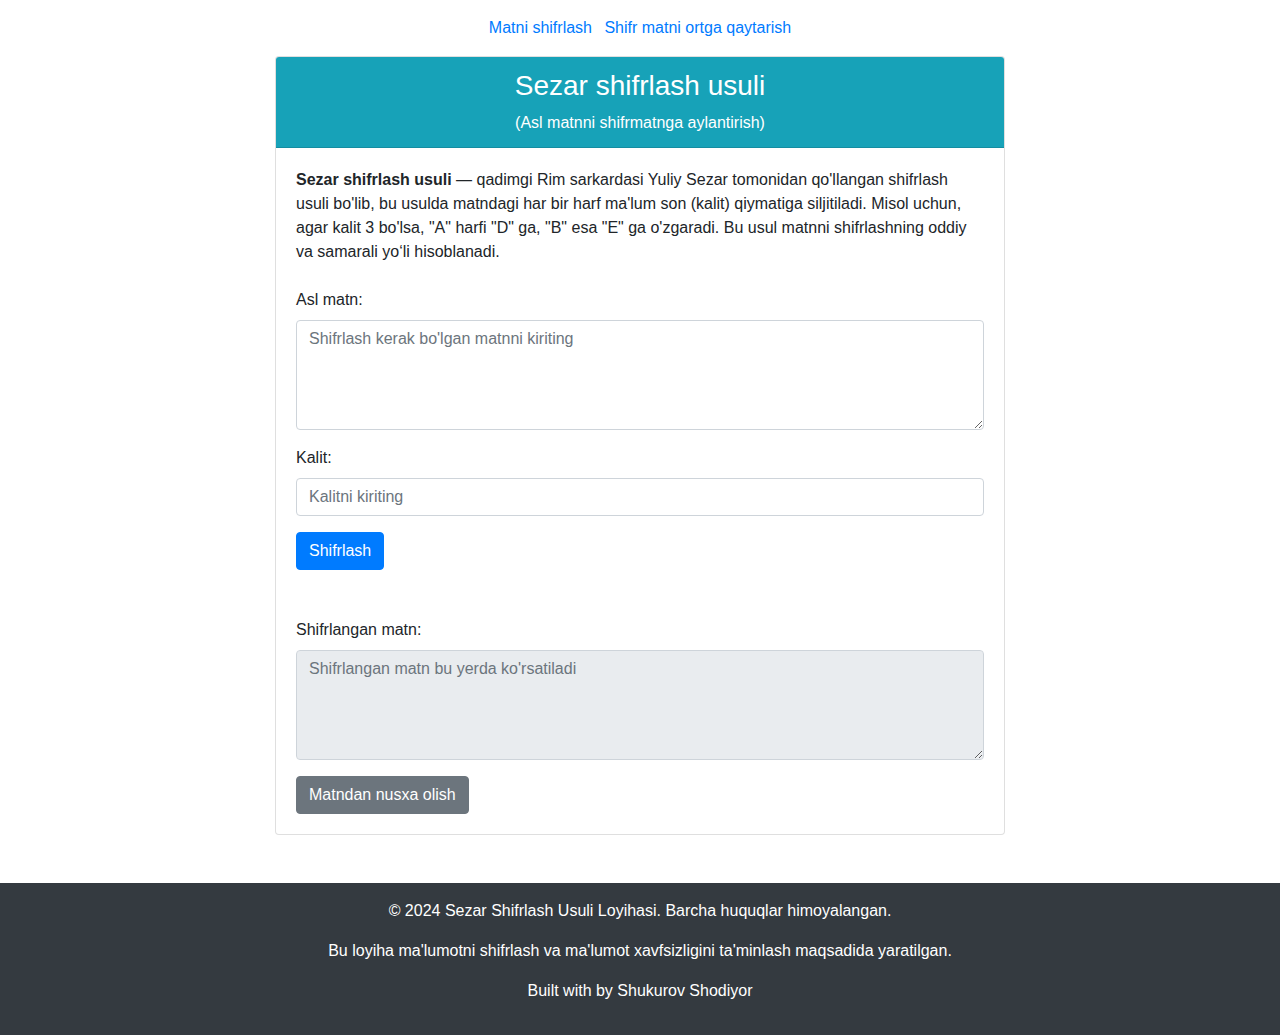
<file: index.html>
<!DOCTYPE html>
<html lang="uz">
  <head>
    <meta charset="UTF-8" />
    <meta name="viewport" content="width=device-width, initial-scale=1.0" />
    <link
      href="https://stackpath.bootstrapcdn.com/bootstrap/4.5.2/css/bootstrap.min.css"
      rel="stylesheet"
    />
    <link rel="stylesheet" href="./main.css" />
    <title>Sezar Shifrlash Usuli</title>
  </head>
  <body>
    <div class="container mt-3">
      <div class="row justify-content-center mb-3">
        <div class="col-12 text-center">
          <a href="/" class="link mr-2"> Matni shifrlash </a>
          <a href="./aslmatn.html" class="link">
            Shifr matni ortga qaytarish
          </a>
        </div>
      </div>

      <div class="row justify-content-center">
        <div class="col-12 col-md-10 col-lg-8">
          <div class="card">
            <div class="card-header text-center text-white bg-info">
              <h3>Sezar shifrlash usuli</h3>
              <span>(Asl matnni shifrmatnga aylantirish)</span>
            </div>
            <div class="card-body">
              <p class="mb-4">
                <strong>Sezar shifrlash usuli</strong> — qadimgi Rim sarkardasi
                Yuliy Sezar tomonidan qo'llangan shifrlash usuli bo'lib, bu
                usulda matndagi har bir harf ma'lum son (kalit) qiymatiga
                siljitiladi. Misol uchun, agar kalit 3 bo'lsa, "A" harfi "D" ga,
                "B" esa "E" ga o'zgaradi. Bu usul matnni shifrlashning oddiy va
                samarali yo‘li hisoblanadi.
              </p>

              <form
                class="needs-validation g-3"
                novalidate
                onsubmit="return false;"
              >
                <div class="form-group">
                  <label for="validationOriginalText" class="form-label"
                    >Asl matn:</label
                  >
                  <textarea
                    class="form-control"
                    rows="4"
                    id="validationOriginalText"
                    placeholder="Shifrlash kerak bo'lgan matnni kiriting"
                    required
                  ></textarea>
                  <div class="invalid-feedback">
                    Iltimos shifrlash kerak bo'lgan matni kiriting
                  </div>
                </div>

                <div class="form-group">
                  <label for="kalit">Kalit:</label>
                  <input
                    class="form-control"
                    type="number"
                    id="kalit"
                    placeholder="Kalitni kiriting"
                    required
                  />
                  <div class="invalid-feedback">
                    Iltimos shifrlash uchun kalitni kiriting
                  </div>
                </div>

                <button
                  class="btn btn-primary"
                  onclick="shifrlash()"
                  type="submit"
                >
                  Shifrlash
                </button>

                <div class="form-group mt-5">
                  <label for="shifrlanganText">Shifrlangan matn:</label>
                  <textarea
                    class="form-control"
                    rows="4"
                    id="shifrlanganText"
                    readonly
                    placeholder="Shifrlangan matn bu yerda ko'rsatiladi"
                  ></textarea>
                </div>
                <button class="btn btn-secondary" onclick="nusxalash()">
                  Matndan nusxa olish
                </button>
              </form>
            </div>
          </div>
        </div>
      </div>
    </div>

    <footer class="bg-dark text-white text-center mt-5 py-3">
      <div class="container">
        <div class="row">
          <div class="col-12">
            <p>
              © 2024 Sezar Shifrlash Usuli Loyihasi. Barcha huquqlar
              himoyalangan.
            </p>
            <p>
              Bu loyiha ma'lumotni shifrlash va ma'lumot xavfsizligini
              ta'minlash maqsadida yaratilgan.
            </p>
            <p>Built with by Shukurov Shodiyor</p>
          </div>
        </div>
      </div>
    </footer>

    <script src="https://code.jquery.com/jquery-3.5.1.slim.min.js"></script>
    <script src="https://cdn.jsdelivr.net/npm/@popperjs/core@2.9.2/dist/umd/popper.min.js"></script>
    <script src="https://stackpath.bootstrapcdn.com/bootstrap/4.5.2/js/bootstrap.min.js"></script>
    <script src="./js/shifrlash.js"></script>
    <script src="./js/main.js"></script>
  </body>
</html>
</file>
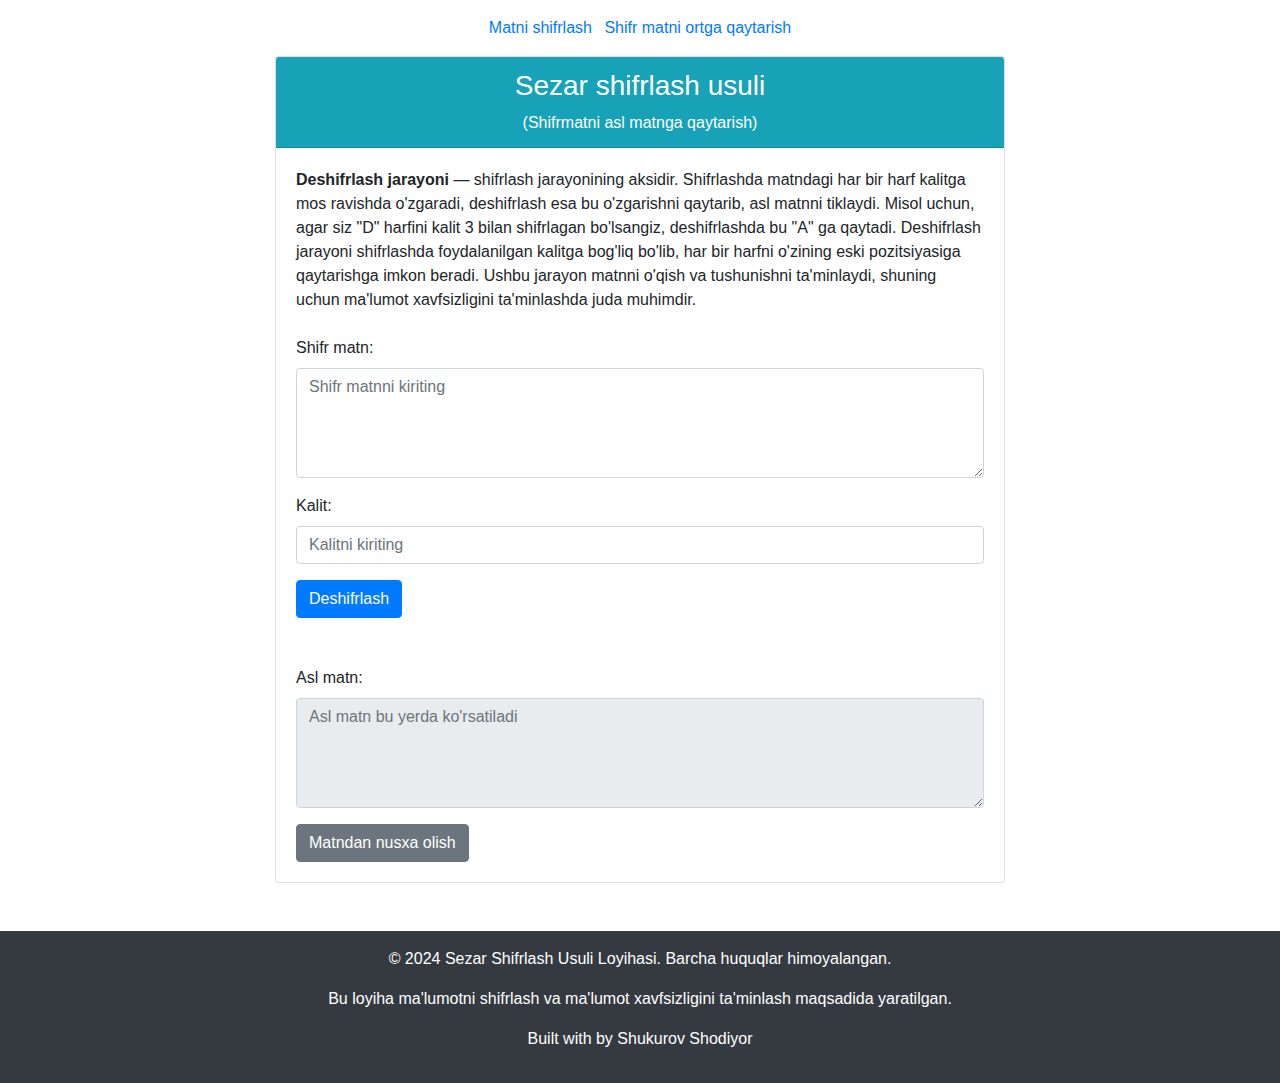
<file: aslmatn.html>
<!DOCTYPE html>
<html lang="uz">
  <head>
    <meta charset="UTF-8" />
    <meta name="viewport" content="width=device-width, initial-scale=1.0" />
    <link
      href="https://stackpath.bootstrapcdn.com/bootstrap/4.5.2/css/bootstrap.min.css"
      rel="stylesheet"
    />
    <link rel="stylesheet" href="./main.css" />
    <title>Sezar Shifrlash Usuli</title>
  </head>
  <body>
    <div class="container mt-3">
      <div class="row justify-content-center mb-3">
        <div class="col-12 text-center">
          <a href="/" class="link mr-2">Matni shifrlash</a>
          <a href="./aslmatn.html" class="link">Shifr matni ortga qaytarish</a>
        </div>
      </div>
      <div class="row justify-content-center">
        <div class="col-12 col-md-10 col-lg-8">
          <div class="card">
            <div class="card-header text-center text-white bg-info">
              <h3>Sezar shifrlash usuli</h3>
              <span>(Shifrmatni asl matnga qaytarish)</span>
            </div>
            <div class="card-body">
              <p class="mb-4">
                <strong>Deshifrlash jarayoni</strong> — shifrlash jarayonining
                aksidir. Shifrlashda matndagi har bir harf kalitga mos ravishda
                o'zgaradi, deshifrlash esa bu o'zgarishni qaytarib, asl matnni
                tiklaydi. Misol uchun, agar siz "D" harfini kalit 3 bilan
                shifrlagan bo'lsangiz, deshifrlashda bu "A" ga qaytadi.
                Deshifrlash jarayoni shifrlashda foydalanilgan kalitga bog'liq
                bo'lib, har bir harfni o'zining eski pozitsiyasiga qaytarishga
                imkon beradi. Ushbu jarayon matnni o'qish va tushunishni
                ta'minlaydi, shuning uchun ma'lumot xavfsizligini ta'minlashda
                juda muhimdir.
              </p>
              <form
                class="needs-validation g-3"
                novalidate
                onsubmit="return false;"
              >
                <div class="form-group">
                  <label class="form-label" for="validationshifrMatn"
                    >Shifr matn:</label
                  >
                  <textarea
                    class="form-control"
                    rows="4"
                    id="validationshifrMatn"
                    placeholder="Shifr matnni kiriting"
                    required
                  ></textarea>
                  <div class="invalid-feedback">
                    Iltimos shifrlangan matni kiriting
                  </div>
                </div>
                <div class="form-group">
                  <label for="kalit">Kalit:</label>
                  <input
                    class="form-control"
                    type="number"
                    id="kalit"
                    placeholder="Kalitni kiriting"
                    required
                  />
                  <div class="invalid-feedback">
                    Iltimos shifrlash uchun kalitni kiriting
                  </div>
                </div>
                <button class="btn btn-primary" onclick="asl()">
                  Deshifrlash
                </button>
                <div class="form-group mt-5">
                  <label for="aslMatn">Asl matn:</label>
                  <textarea
                    class="form-control"
                    rows="4"
                    id="aslMatn"
                    readonly
                    placeholder="Asl matn bu yerda ko'rsatiladi"
                  ></textarea>
                </div>
                <button class="btn btn-secondary" onclick="nusxalash()">
                  Matndan nusxa olish
                </button>
              </form>
            </div>
          </div>
        </div>
      </div>
    </div>

    <footer class="bg-dark text-white text-center mt-5 py-3">
      <div class="container">
        <div class="row">
          <div class="col-12">
            <p>
              © 2024 Sezar Shifrlash Usuli Loyihasi. Barcha huquqlar
              himoyalangan.
            </p>
            <p>
              Bu loyiha ma'lumotni shifrlash va ma'lumot xavfsizligini
              ta'minlash maqsadida yaratilgan.
            </p>
            <p>Built with by Shukurov Shodiyor</p>
          </div>
        </div>
      </div>
    </footer>

    <script src="https://code.jquery.com/jquery-3.5.1.slim.min.js"></script>
    <script src="https://cdn.jsdelivr.net/npm/@popperjs/core@2.9.2/dist/umd/popper.min.js"></script>
    <script src="https://stackpath.bootstrapcdn.com/bootstrap/4.5.2/js/bootstrap.min.js"></script>
    <script src="./js/aslMatn.js"></script>
    <script src="./js/main.js"></script>
  </body>
</html>
</file>
<file: main.css>
* {
    cursor: default; /* yoki cursor: auto; */
}

textarea, input {
  font-size: 1rem;
}

@media (max-width: 576px) {
  .card-header h3 {
    font-size: 1.2rem;
  }
  .card-body p {
    font-size: 0.9rem;
  }
  .btn {
    font-size: 0.9rem;
    padding: 0.5rem 1rem;
  }
}
</file>
